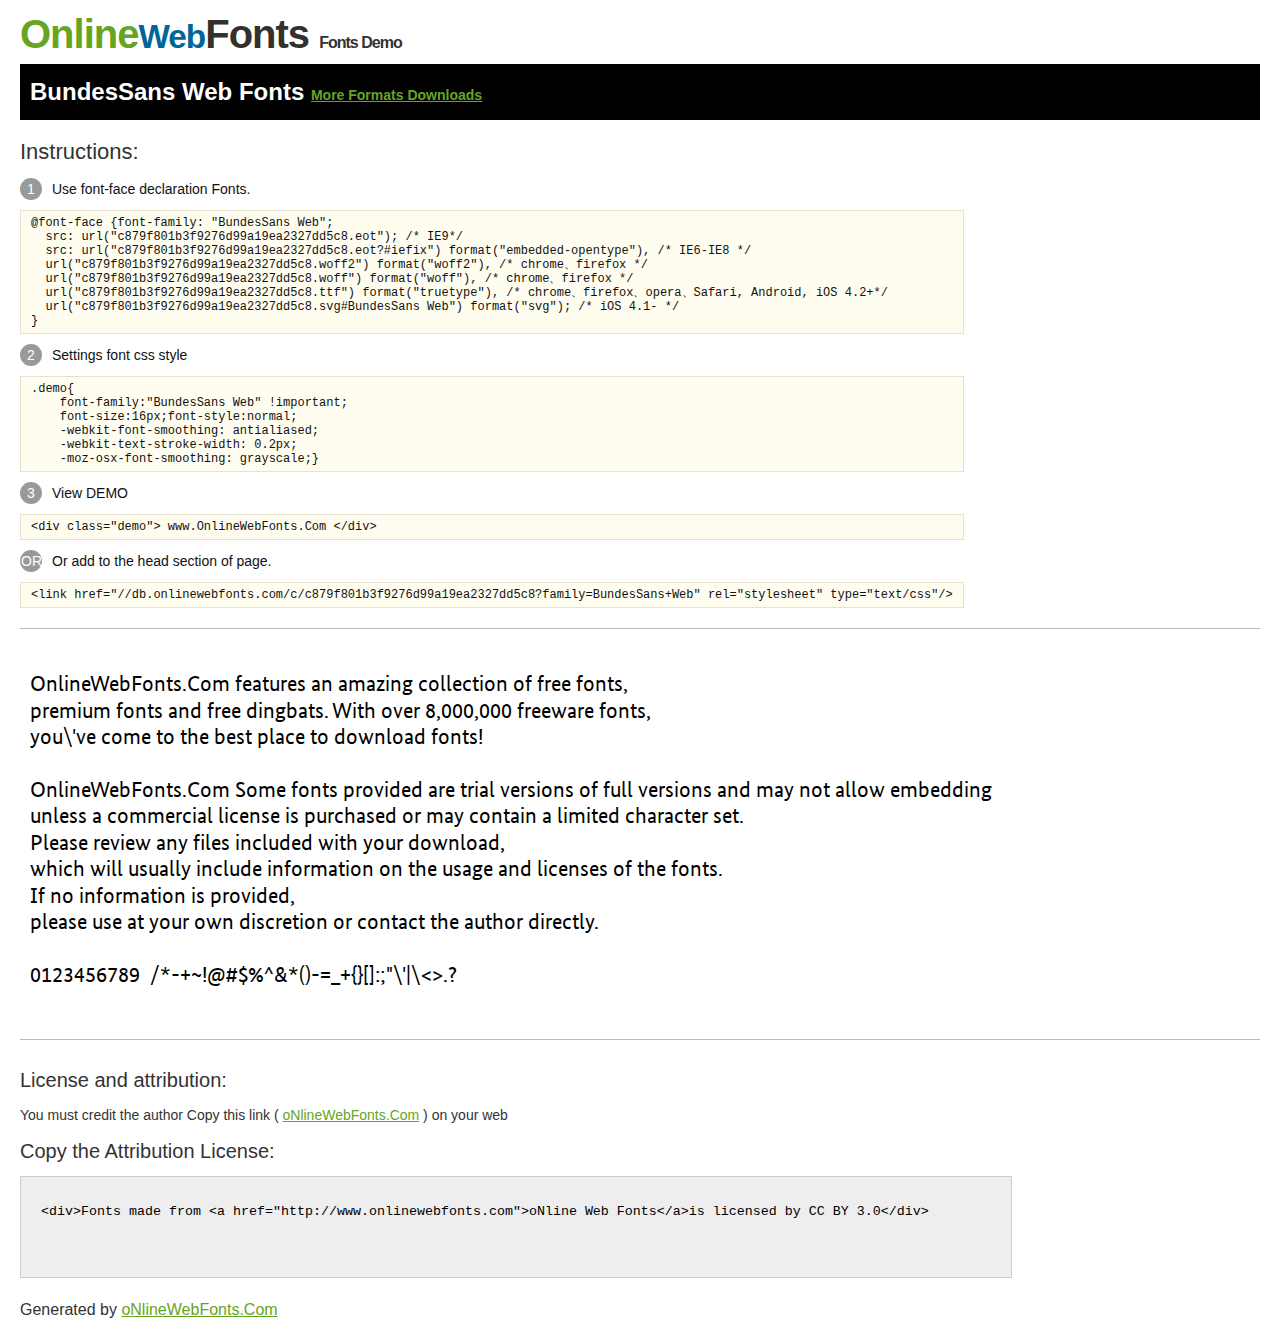
<file: schriften/BundesSans Web/@font-face/Demo.html>
<!DOCTYPE html>
<html>
<head>
<meta charset="utf-8"/>
<title>BundesSans Web Font - OnlineWebFonts.COM</title>
<style type="text/css">
@font-face {font-family: "BundesSans Web";
  src: url("c879f801b3f9276d99a19ea2327dd5c8.eot"); /* IE9*/
  src: url("c879f801b3f9276d99a19ea2327dd5c8.eot?#iefix") format("embedded-opentype"), /* IE6-IE8 */
  url("c879f801b3f9276d99a19ea2327dd5c8.woff2") format("woff2"), /* chrome、firefox */
  url("c879f801b3f9276d99a19ea2327dd5c8.woff") format("woff"), /* chrome、firefox */
  url("c879f801b3f9276d99a19ea2327dd5c8.ttf") format("truetype"), /* chrome、firefox、opera、Safari, Android, iOS 4.2+*/
  url("c879f801b3f9276d99a19ea2327dd5c8.svg#BundesSans Web") format("svg"); /* iOS 4.1- */
}
*{margin:0;padding:0;list-style:none;}pre{border:solid 1px #e7e1cd;background-color:#fffdef;overflow:auto;font-size:12px;line-height:14px;margin-top:10px;margin-right:0;margin-bottom:10px;margin-left:0;padding-top:5px;padding-right:10px;padding-bottom:5px;padding-left:10px;}.demo pre{color:#000;line-height: 1.2em;font-family:"BundesSans Web"!important;font-size:22px;background-color:#FFF;border-top-width:0px;border-right-width:0px;border-bottom-width:0px;border-left-width:0px;}body{font-family:sans-serif;line-height:1.5;font-size:16px;padding:20px;color:#333;}:hover,:before,:after{-webkit-transition:all 0.1s ease-in;-moz-transition:all 0.1s ease-in;-ms-transition:all 0.1s ease-in;-o-transition:all 0.1s ease-in;transition:all 0.1s ease-in;}*{-moz-box-sizing:border-box;-webkit-box-sizing:border-box;box-sizing:border-box;margin:0;padding:0;}a{color:#66A523;}h1.logo{font-size:40px;letter-spacing:-1px;margin-top:-16px;}h1.logo strong{font-size:16px;font-family:sans-serif;color:#333;}h1.logo a{color:#34302d;text-decoration:none;}h1.logo a span{color:#66A523;}h1.logo a small{color:#006699;}.info{float:left;font-size:14px;margin-top:15px;}.info ul{margin-left:0px;color:#111;margin-bottom:20px;}.info .exs{font-size:12px;color:#666;margin-left:35px;display:block;}.info ul li{margin-top:10px;list-style:none;}.info .numno{color:#fff;border-radius:20px;padding:1px;display:inline-block;width:22px;height:22px;text-align:center;margin-right:10px;background-color:#999999;}.info ul strong{font-weight:normal;color:#000;}.info .inst{font-size:22px;margin-bottom:10px;}.demo{float:left;width:100%;height:auto;border-top-width:1px;border-top-style:solid;border-top-color:#bbb;border-bottom-width:1px;border-bottom-style:solid;border-bottom-color:#bbb;padding-bottom:10px;}.demo .demo_svg{float:left;height:auto;width:100px;margin-right:5px;margin-left:5px;margin-bottom:10px;}.demo .demo_svg i{float:left;height:80px;width:80px;text-align:center;font-size:40px;margin-left:10px;line-height:80px;color:#777;}.demo .demo_svg .code{float:left;height:20px;width:100%;overflow:hidden;text-align:center;line-height:20px;font-size:11px;color:#666;}.demo .demo_svg .txt{float:left;height:20px;width:100%;font-size:11px;text-align:center;white-space:nowrap;overflow:hidden;line-height:20px;}.demo .demo_svg:hover i{font-size:60px;color:#333;}.by{padding-top:15px;float:left;width:100%;margin-top:10px;margin-right:0;margin-bottom:10px;margin-left:0;}.by{margin-bottom:10px;font-size:20px;}.by .attr{font-size:14px;color:#333;padding-top:10px;padding-bottom:10px;}textarea{width:80%;height:auto;border:1px solid #CCC;resize:none;background:#EEE;padding:20px;float:left;margin-top:10px;line-height:30px;}#footer{float:left;width:100%;margin-top:10px;padding-bottom:20px;}h2{background-color:#000;padding-top:10px;padding-bottom:10px;padding-left:10px;color:#FFF;}
</style>
</head>
<body>
<h1 class="logo"> <a href="http://www.onlinewebfonts.com/"> <span>Online</span><small>Web</small>Fonts</a> <strong>Fonts Demo</strong></h1>
<h2>
BundesSans Web Fonts <a style="font-size:14px;" href="http://www.onlinewebfonts.com/download/c879f801b3f9276d99a19ea2327dd5c8" target="_blank">More Formats Downloads</a></h2>
<div class="info">
  <div class="inst">Instructions:</div>
  <ul>
    <li>
      <p> <span class="numno">1</span>Use font-face declaration Fonts.<br />
        <span class="exs">
        <pre>
@font-face {font-family: "BundesSans Web";
  src: url("c879f801b3f9276d99a19ea2327dd5c8.eot"); /* IE9*/
  src: url("c879f801b3f9276d99a19ea2327dd5c8.eot?#iefix") format("embedded-opentype"), /* IE6-IE8 */
  url("c879f801b3f9276d99a19ea2327dd5c8.woff2") format("woff2"), /* chrome、firefox */
  url("c879f801b3f9276d99a19ea2327dd5c8.woff") format("woff"), /* chrome、firefox */
  url("c879f801b3f9276d99a19ea2327dd5c8.ttf") format("truetype"), /* chrome、firefox、opera、Safari, Android, iOS 4.2+*/
  url("c879f801b3f9276d99a19ea2327dd5c8.svg#BundesSans Web") format("svg"); /* iOS 4.1- */
}
</pre>
      </span> 
    </li>
    <li>
      <p> <span class="numno">2</span>Settings font css style <br />
      <span class="exs">
<pre>
.demo{
    font-family:"BundesSans Web" !important;
    font-size:16px;font-style:normal;
    -webkit-font-smoothing: antialiased;
    -webkit-text-stroke-width: 0.2px;
    -moz-osx-font-smoothing: grayscale;}
</pre>
      </span> 
    </li>
    <li>
      <p> <span class="numno">3</span>View DEMO <br />
      <span class="exs"><pre>
&lt;div class="demo"&gt; www.OnlineWebFonts.Com &lt;/div&gt;
</pre></span> 
    </li>
    <li>
      <p> <span class="numno">OR</span>Or add to the head section of page. <br />
      <span class="exs"><pre>
&lt;link href="//db.onlinewebfonts.com/c/c879f801b3f9276d99a19ea2327dd5c8?family=BundesSans+Web" rel="stylesheet" type="text/css"/&gt;
</pre></span> 
    </li>
  </ul>
</div>
<div class="demo">
<pre>

OnlineWebFonts.Com features an amazing collection of free fonts,
premium fonts and free dingbats. With over 8,000,000 freeware fonts, 
you\'ve come to the best place to download fonts! 

OnlineWebFonts.Com Some fonts provided are trial versions of full versions and may not allow embedding 
unless a commercial license is purchased or may contain a limited character set. 
Please review any files included with your download, 
which will usually include information on the usage and licenses of the fonts. 
If no information is provided, 
please use at your own discretion or contact the author directly. 

0123456789  /*-+~!@#$%^&*()-=_+{}[]:;"\'|\<>.?

</pre>
</div>

<div class="by">
<div class="by_title">License and attribution:</div>
<div class="attr">You must credit the author Copy this link ( <a href="http://www.onlinewebfonts.com" target="_blank">oNlineWebFonts.Com</a> ) on your web </div><div class="usetitle">Copy the Attribution License:</div>
<textarea onclick="this.focus();this.select();">&lt;div&gt;Fonts made from &lt;a href="http://www.onlinewebfonts.com"&gt;oNline Web Fonts&lt;/a&gt;is licensed by CC BY 3.0&lt;/div&gt;</textarea>
</div>
<div id="footer">
    <div>Generated by <a href="http://www.onlinewebfonts.com" target="_blank">oNlineWebFonts.Com</a></div>
</div>
</body>
</html>
</file>
